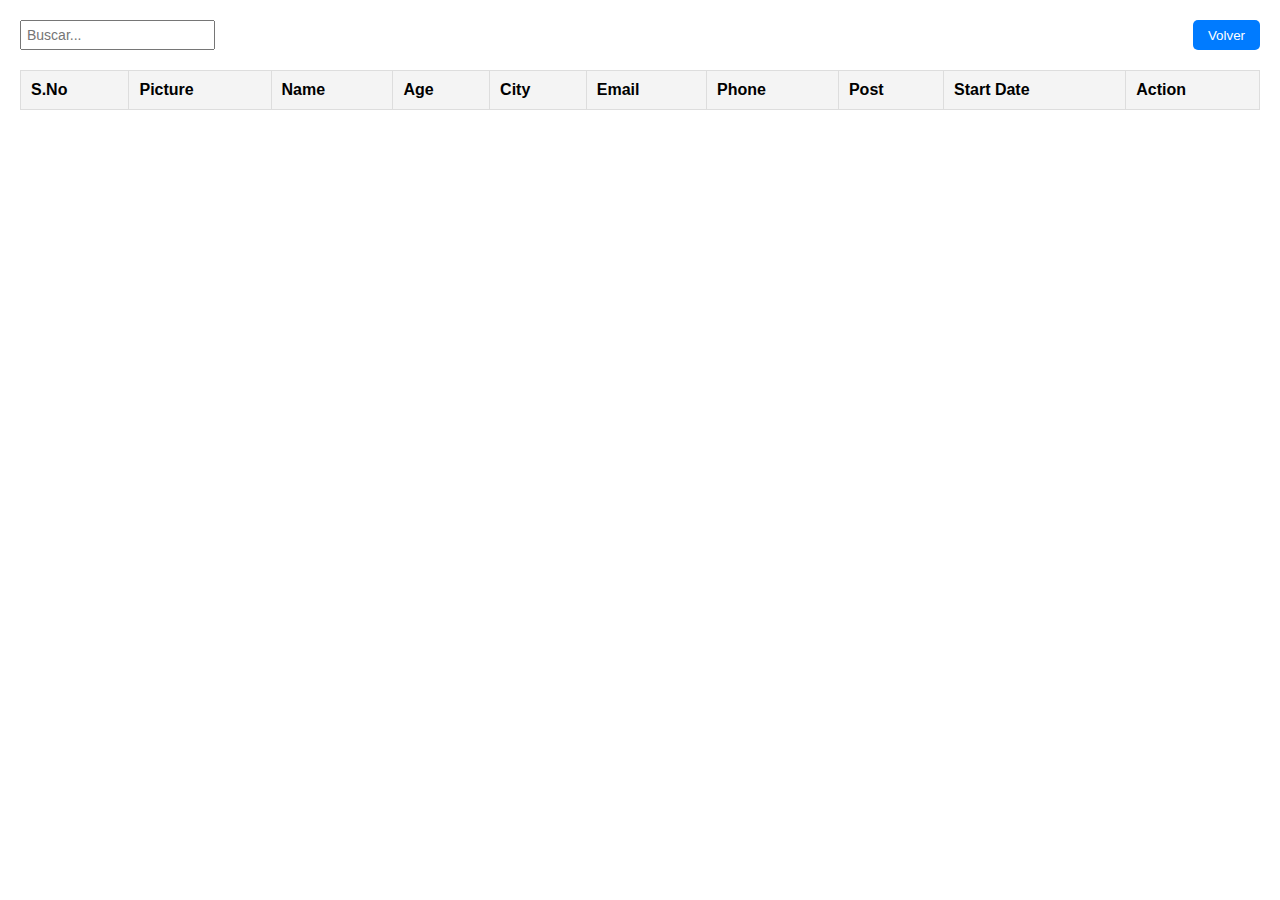
<file: html/buscar.html>
<!DOCTYPE html>
<html lang="en">
<head>
    <meta charset="UTF-8">
    <meta name="viewport" content="width=device-width, initial-scale=1.0">
    <title>Consulta Usuarios</title>
    <link rel="stylesheet" href="../css/buscar.css">
    <script src="../js/buscar.js"></script>
</head>
<body>
    <div class="controls">
        <input type="text" id="search" placeholder="Buscar...">
        <button onclick="window.location.href='registros.html';">Volver</button>
    </div>
    <table>
        <thead>
            <tr>
                <th>S.No</th>
                <th>Picture</th>
                <th>Name</th>
                <th>Age</th>
                <th>City</th>
                <th>Email</th>
                <th>Phone</th>
                <th>Post</th>
                <th>Start Date</th>
                <th>Action</th>
            </tr>
        </thead>
        <tbody>
            <!-- Aquí se agregarán las filas dinámicamente con JavaScript -->
        </tbody>
    </table>
</body>
</html>
</file>
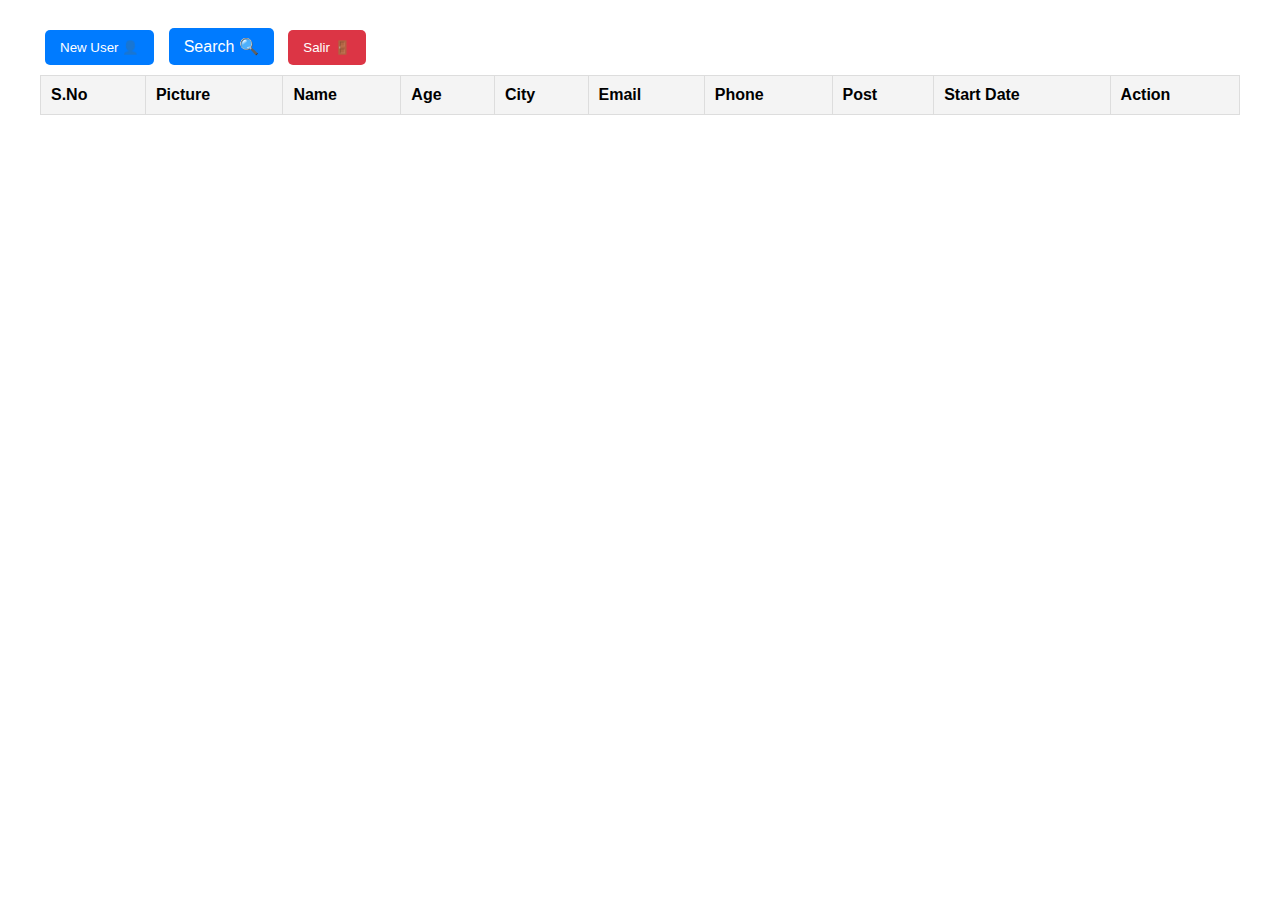
<file: html/registros.html>
<!DOCTYPE html>
<html lang="en">
<head>
    <meta charset="UTF-8">
    <meta name="viewport" content="width=device-width, initial-scale=1.0">
    <title>Registros</title>
    <link rel="stylesheet" href="../css/registros.css">
    <script defer src='../js/registros.js'></script>
</head>
<body>
    <div class="container">
        <button id="newUserButton" class="new-user-button">New User 👤</button>
        <a href='buscar.html' id='searchButton' class="search-button">Search 🔍</a>
        <button id="logoutButton" class="logout-button">Salir 🚪</button>
        <table>
    <thead>
        <tr>
            <th>S.No</th>
            <th>Picture</th>
            <th>Name</th>
            <th>Age</th>
            <th>City</th>
            <th>Email</th>
            <th>Phone</th>
            <th>Post</th>
            <th>Start Date</th>
            <th>Action</th>
        </tr>
    </thead>
    <tbody id="userTable">
        
    </tbody>
</table>

    </div>

    <!-- Modal -->
    <div id="modal" class="modal">
        <div class="modal-content">
            <span id="closeModal" class="close">&times;</span>
            <h2>Registro de Usuario</h2>
            <form id="formData">
                <input type="text" id="doc" placeholder="Documento" required><br>
                <input type="text" id="name" placeholder="Nombre" required><br>
                <input type="number" id="age" placeholder="Edad" required><br>
                <input type="file" id="photoInput" accept="image/*" required><br>
                <input type="text" id="city" placeholder="Ciudad" required><br>
                <input type="email" id="email" placeholder="Email" required><br>
                <input type="tel" id="phone" placeholder="Celular" required><br>
                <input type="date" id="startDate" placeholder="Fecha de inicio" required><br>
                <button type="button" onclick='registromod()'  class="buttonCreate" id='guardar'>Guardar</button>
            </form>
        </div>
    </div>
</body>
</html>
</file>
<file: css/buscar.css>
body {
    font-family: Arial, sans-serif;
    margin: 20px;
    padding: 0;
    box-sizing: border-box;
}

table {
    width: 100%;
    border-collapse: collapse;
}

table, th, td {
    border: 1px solid #ddd;
}

th, td {
    text-align: left;
    padding: 10px;
}

th {
    background-color: #f4f4f4;
}

.empty-row {
    text-align: center;
    color: #aaa;
    font-style: italic;
}
.controls {
    display: flex;
    justify-content: space-between;
    margin-bottom: 20px;
}
.controls input {
    padding: 5px;
    font-size: 14px;
}
.controls button {
    padding: 7px 15px;
    background-color: #007bff;
    color: white;
    border: none;
    cursor: pointer;
    border-radius: 5px;
}
.controls button:hover {
    background-color: #0056b3;
}
</file>
<file: css/registros.css>
body {
    font-family: Arial, sans-serif;
    margin: 20px;
    padding: 0;
    box-sizing: border-box;
}

.container {
    width: 100%;
    max-width: 1200px;
    margin: 0 auto;
}

.new-user-button,
.logout-button, .search-button {
    margin: 10px 5px;
    padding: 10px 15px;
    background-color: #007bff;
    color: white;
    border: none;
    border-radius: 5px;
    cursor: pointer;
    text-decoration: none;
}

.new-user-button:hover,
.logout-button:hover,
.search-button:hover {
    background-color: #0056b3;
}

.logout-button {
    background-color: #dc3545;
}

.logout-button:hover {
    background-color: #b52b38;
}

table {
    width: 100%;
    border-collapse: collapse;
}

table, th, td {
    border: 1px solid #ddd;
}

th, td {
    text-align: left;
    padding: 10px;
}

th {
    background-color: #f4f4f4;
}

.empty-row {
    text-align: center;
    color: #aaa;
    font-style: italic;
}

.modal {
    display: none;
    visibility: hidden;
    position: fixed;
    z-index: 1000;
    top: 0;
    left: 0;
    width: 100%;
    height: 100%;
    background: rgba(0, 0, 0, 0.7);
    display: flex;
    justify-content: center;
    align-items: center;
    overflow-y: center;
    padding: 20px;
    box-sizing: border-box;
}

.modal-content {
    background: white;
    padding: 30px;
    border-radius: 15px;
    width: 90%;
    max-width: 500px;
    box-shadow: 0px 4px 10px rgba(0, 0, 0, 0.3);
    position: relative;
    animation: fadeIn 0.3s ease-in-out;
    max-height: 90%;
    overflow-y: auto;
}

@keyframes fadeIn {
    from {
        opacity: 0;
        transform: scale(0.9);
    }
    to {
        opacity: 1;
        transform: scale(1);
    }
}

.close {
    position: absolute;
    top: 15px;
    right: 20px;
    font-size: 20px;
    color: #333;
    cursor: pointer;
    transition: all 0.3s ease-in-out;
}

.close:hover {
    color: #ff4d4d;
    transform: scale(1.2);
}

form {
    display: flex;
    flex-direction: column;
    gap: 15px;
}

form input,
form textarea,
form button {
    width: 100%;
    padding: 10px;
    font-size: 16px;
    border: 1px solid #ddd;
    border-radius: 5px;
    transition: all 0.3s ease-in-out;
}

form input:focus,
form textarea:focus {
    border-color: #007bff;
    box-shadow: 0 0 5px rgba(0, 123, 255, 0.5);
    outline: none;
}

textarea {
    resize: none;
}

form button {
    background-color: #0056b3;
    color: white;
    font-weight: bold;
    cursor: pointer;
    border: none;
    transition: all 0.3s ease-in-out;
}

form button:hover {
    background-color: #218838;
}

#preview {
    display: none;
    width: 100px;
    height: 100px;
    object-fit: cover;
    border: 1px solid #ddd;
    border-radius: 5px;
    margin-top: 10px;
}

@media (max-width: 600px) {
    .modal-content {
        width: 95%;
        padding: 20px;
    }

    form input,
    form textarea,
    form button {
        font-size: 14px;
        padding: 8px;
    }
}
</file>
